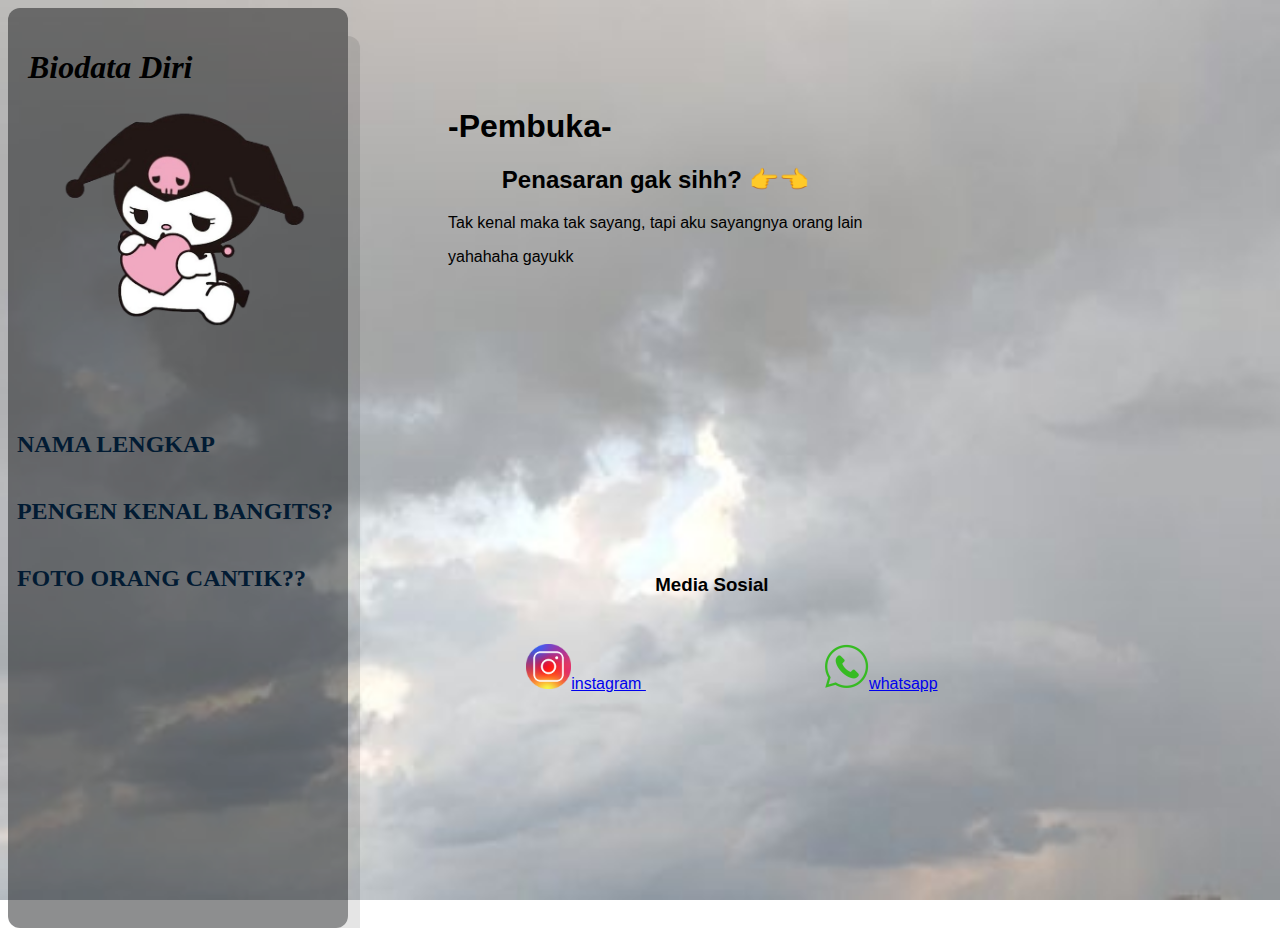
<file: index.html>
<!DOCTYPE html>
<html lang="en">
<head>
    <meta charset="UTF-8">
    <meta name="viewport" content="width=device-width, initial-scale=1.0">
    <title>Biodata Diri</title>
</head>
<body>
   
    <div class="kotak">
        <h1 class="Biodata">Biodata Diri</h1>
    <img src="kuromi_pfp-removebg-preview (3).png" alt="" width="250" class="image">
    <div class="pembuka">
        <ul>
            <li><a href="nama.html" class="Nama">Nama Lengkap</a></li>
            <li><a href="kenalan.html" class="Nama">Pengen kenal bangits?</a></li>
            <li><a href="foto.html" class="Nama">Foto Orang Cantik??</a></li>
        </ul> 
    </div>
    </div>
   
    <div class="bio-container">
        <div class="sapaan">
            <h1>-Pembuka-</h1>
            <center><h2>Penasaran gak sihh? 👉👈</h2></center>
             <p>Tak kenal maka tak sayang, tapi aku sayangnya orang lain </p>
             <p>yahahaha gayukk</p>
        </div>
        <div class="sosmed"><h3>Media Sosial</h3></div>
        <a href="https://instagram.com/nisrina._.a?igsh=MTVvcmQyZTR2YWY3Nw==">
        <img src="instagram-icon-logo-free-png.webp" alt="" width="45" class="ig">instagram
        </a>
        <a href="https://wa.me/082131621733">
        <img src="pngtree-whatsapp-mobile-software-icon-png-image_6315991.png" alt="" width="45" class="ig">whatsapp
        </a>
    </div> 

    <link rel="stylesheet" href="style.css">
</body>
</html>
</file>
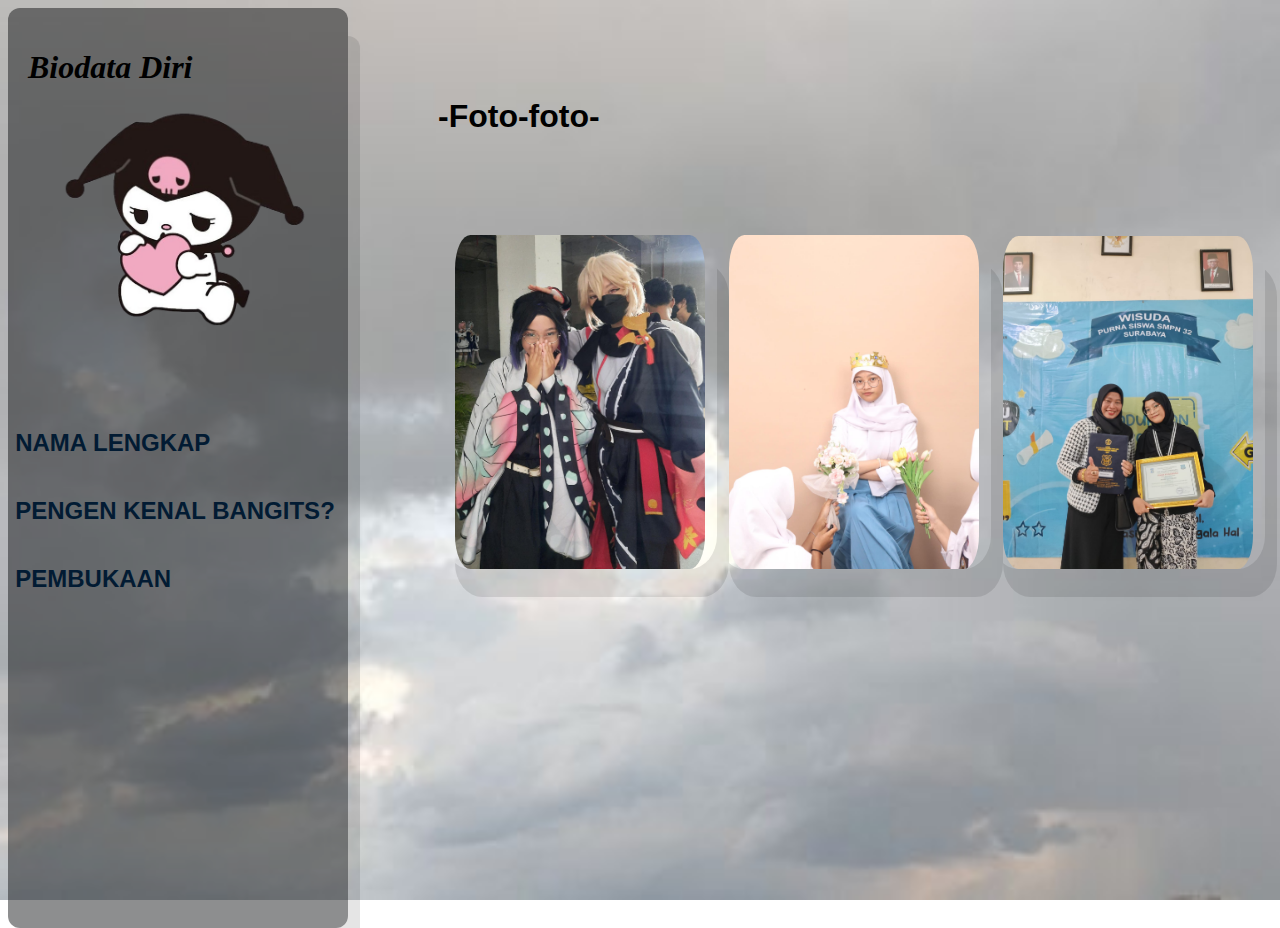
<file: foto.html>
<!DOCTYPE html>
<html lang="en">
<head>
    <meta charset="UTF-8">
    <meta name="viewport" content="width=device-width, initial-scale=1.0">
    <title>Biodata Diri</title>
</head>
<body>
   
    <div class="kotak">
        <h1 class="Biodata">Biodata Diri</h1>
    <img src="kuromi_pfp-removebg-preview (3).png" alt="" width="250" class="image">
    <div class="pembuka">
        <ul>
            <li><a href="nama.html" class="Nama">Nama Lengkap</a></li>
            <li><a href="kenalan.html" class="Nama">Pengen kenal bangits?</a></li>
            <li><a href="index.html" class="Nama">Pembukaan</a></li>
        </ul> 
    </div>
    </div>
   
<div class="foto">
    <h1 class="judul"> -Foto-foto-</h1>
    <div class="container">
        <img src="samapacar.jpg" alt="" width="250" class="pacar">
        <img src="fotoboot.jpg" alt="" width="250" class="boot">
        <img src="samamama.jpg" alt="" width="250" class="mama">
    </div>
</div>

    <link rel="stylesheet" href="foto.css">
</body>
</html>
</file>
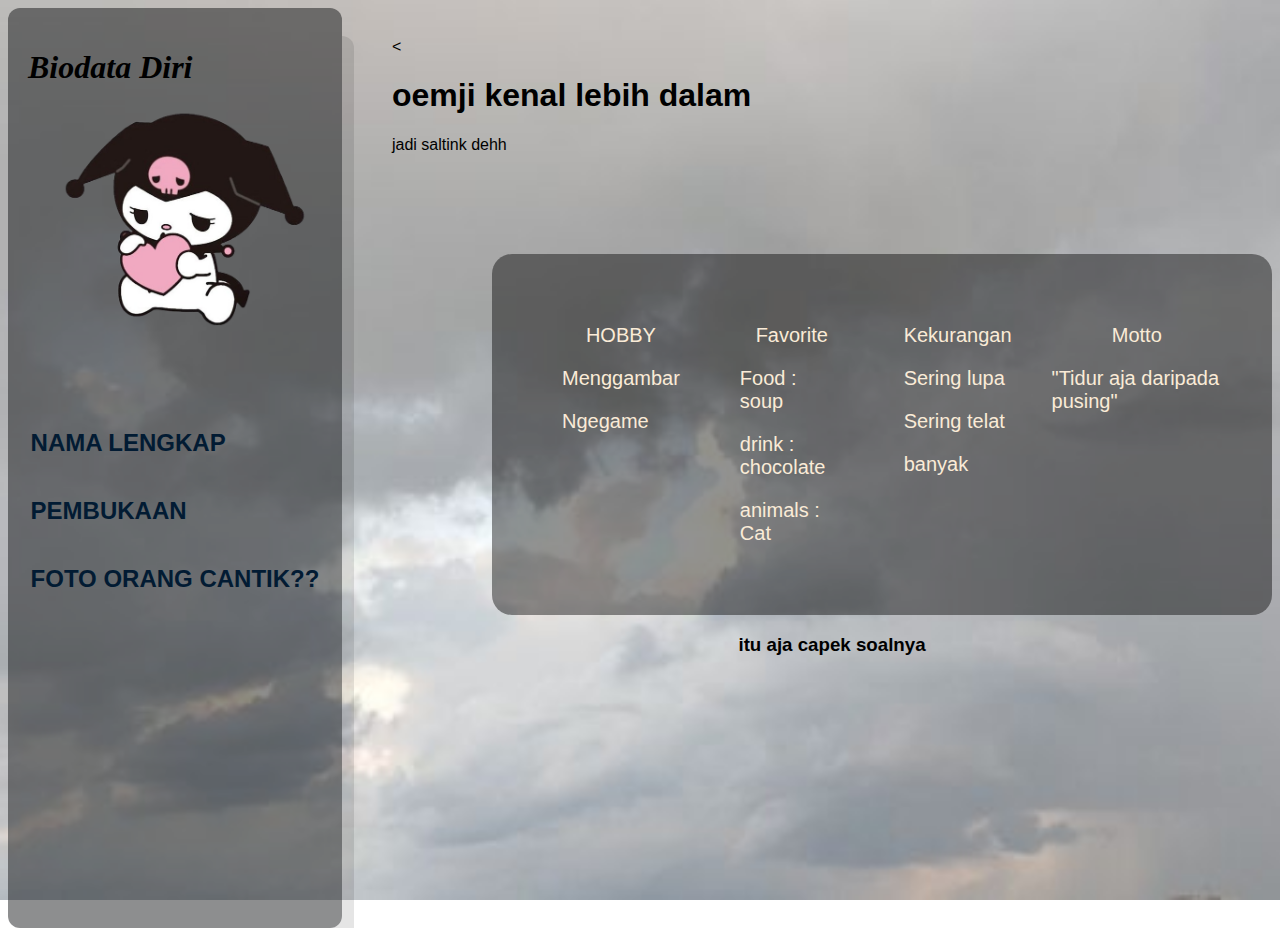
<file: kenalan.html>
<!DOCTYPE html>
<html lang="en">
<head>
    <meta charset="UTF-8">
    <meta name="viewport" content="width=device-width, initial-scale=1.0">
    <title>Biodata Diri</title>
</head>
<body>
   
    <div class="kotak">
        <h1 class="Biodata">Biodata Diri</h1>
    <img src="kuromi_pfp-removebg-preview (3).png" alt="" width="250" class="image">
    <div class="pembuka">
        <ul>
            <li><a href="nama.html" class="Nama">Nama Lengkap</a></li>
            <li><a href="index.html" class="Nama">pembukaan</a></li>
            <li><a href="foto.html" class="Nama">Foto Orang Cantik??</a></li>
        </ul> 
    </div>
    </div>
   
    <div class="bio-container"> <
        <h1>oemji kenal lebih dalam</h1> 
        jadi saltink dehh <br>
        <div class="bio">
            <div class="hobi">
            <center><p> HOBBY</p></center>
            <p> Menggambar </p>
            <p> Ngegame </p> </div>
            <div class="favorite">
            <center><p> Favorite </p></center>
            <p> Food : soup</p>
            <p> drink : chocolate</p>
            <p> animals : Cat</p></div>
            <div class="kekurangan">
            <center><p> Kekurangan </p></center>
            <p> Sering lupa </p>
            <p> Sering telat </p>
            <p> banyak</p>
            </div>
            <div class="motto"> 
            <center><p> Motto </p></center>
            <p> "Tidur aja daripada pusing" </p>
            </div>
    </div>
            <footer><center><h3>itu aja capek soalnya</h3></center></footer> 
    <link rel="stylesheet" href="kenalan.css">
</body>
</html>
</file>
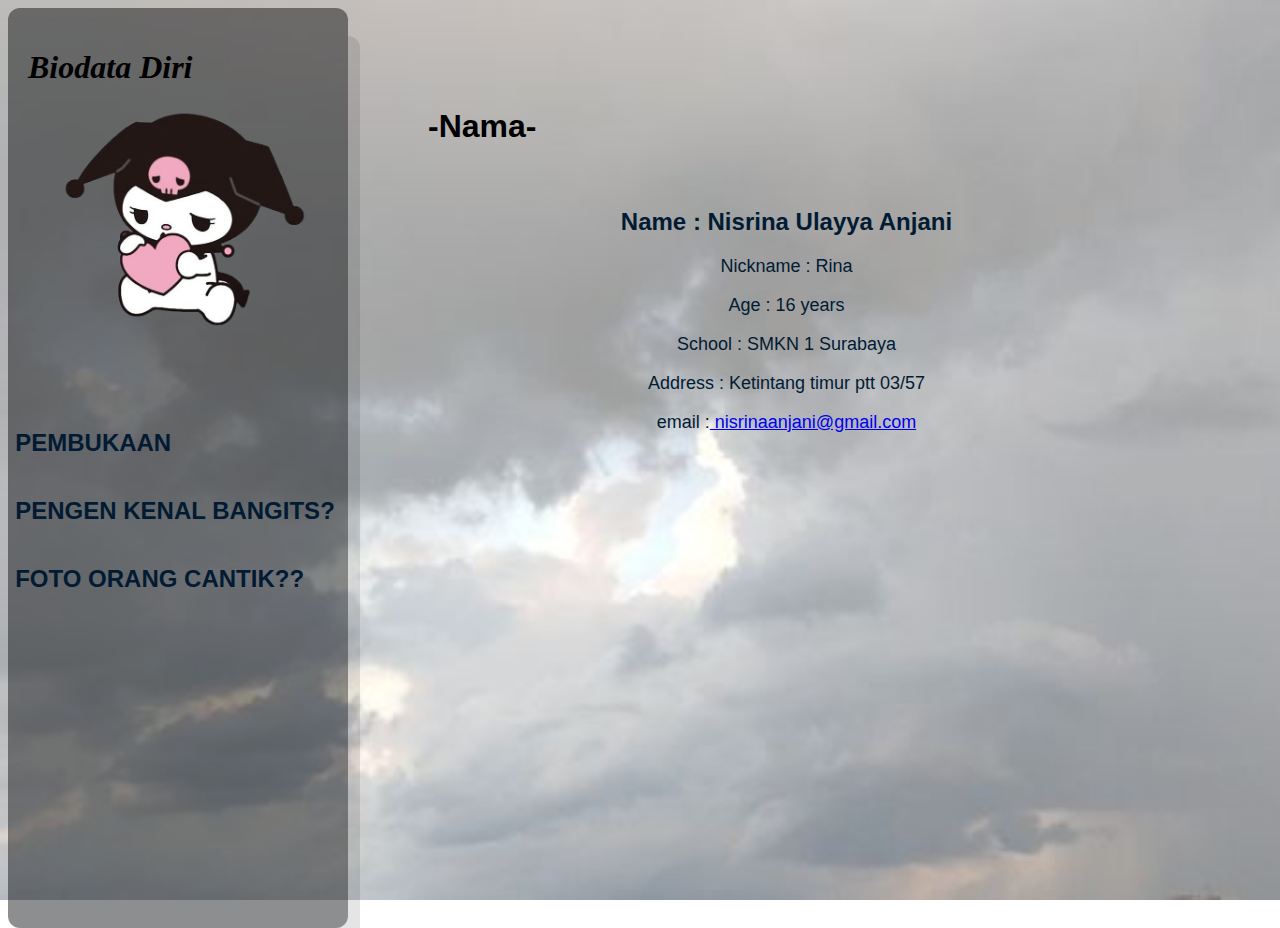
<file: nama.html>
<!DOCTYPE html>
<html lang="en">
<head>
    <meta charset="UTF-8">
    <meta name="viewport" content="width=device-width, initial-scale=1.0">
    <title>Biodata Diri</title>
</head>
<body>
   
    <div class="kotak">
        <h1 class="Biodata">Biodata Diri</h1>
    <img src="kuromi_pfp-removebg-preview (3).png" alt="" width="250" class="image">
    <div class="pembuka">
        <ul>
            <li><a href="index.html" class="Nama">Pembukaan</a></li>
            <li><a href="kenalan.html" class="Nama">Pengen kenal bangits?</a></li>
            <li><a href="foto.html" class="Nama">Foto Orang Cantik??</a></li>
        </ul> 
    </div>
    </div>
   
    <h1 class="judul">-Nama-</h1>
   <center><div class="container">
        <h2 class="name">Name : Nisrina Ulayya Anjani</h2>
        <p>Nickname : Rina</p>
        <p>Age : 16 years</p>
        <p>School : SMKN 1 Surabaya</p>
        <p>Address : Ketintang timur ptt 03/57</p>
        <p>email :<a href="nisrinaanjani879@gmail.com"> nisrinaanjani@gmail.com</a></p>
    </center> 
    <link rel="stylesheet" href="nama.css">
</body>
</html>
</file>
<file: style.css>
body {
    display: flex;
    font-family: sans-serif;
    background-image: url('Grey\ sky.jpg');
    background-size: cover;
    background-attachment: fixed;
    background-position: center;
    background-repeat: no-repeat;
    height: 100vh;
}

ul {
    position: absolute;
    top: 55%;
    left: 155px;
    transform: translate(-50%, -50%);
}

ul li {
    list-style: none;
}

ul li a {
    position: relative;
    display: block;
    text-transform: uppercase;
    margin: 20px 0;
    padding: 10px 20px;
    text-decoration: none;
    color: blanchedalmond;
    font-size: 18px;
    font-weight: 600;
    transition: 0.5s;
    z-index: 1;
}

ul li a:before {
    content: "";
    position: absolute;
    top: 0;
    left: 0;
    width: 100%;
    height: 100%;
    border-top: 2px solid rgb(59, 55, 175);
    border-bottom: 2px solid rgb(59, 55, 175);
    transform: scaleY(2);
    opacity: 0;
    transition: 0.3s;
}

ul li a:after {
    content: "";
    position: absolute;
    top: 2px;
    left: 0;
    width: 100%;
    height: 100%;
    background-color: rgba(222, 189, 255, 0.73);
    transform: scale(0);
    opacity: 0;
    transition: 0.3s;
    z-index: -1;
}

ul li a:hover {
    color: rgb(53, 56, 140);
}

ul li a:hover:before {
    transform: scaleY(1);
    opacity: 1;
}

ul li a:hover:after {
    transform: scaleY(1);
    opacity: 1;
}

.image {
    display: block;
    margin-right: auto;
    border-radius: 10%;
    float: left;
    padding-left: 12px;
    padding-right: 12px;
}

.Nama {
    font-size: 24px;
    font-weight: bold;
    color: #021b33;
}

.Biodata {
    font-style: italic;
    font-family: Cambria, Cochin, Georgia, Times, 'Times New Roman', serif;
}

.kotak {
    background-color: rgba(6, 9, 11, 0.46);
    width: 300PX;
    height: 100%;
    padding: 20px 20px 0px 20px;  
    border-radius: 12px;
    box-shadow:  12px 28px rgba(0, 0, 0, 0.1);
    font-family: Cambria, Cochin, Georgia, Times, 'Times New Roman', serif;
}

.image {
    margin: 0 auto;
    display: block;
    margin-bottom: 50px;
    margin-left: 20px;
}

.sapaan {
    margin: 100px 100px 100px 100px;

}

.sosmed {
    margin-left: 50%;
    margin-top: 50%;
}

.ig {
    margin-top: 30px;
    margin-left: 29%;
}
</file>
<file: foto.css>
body {
    display: flex;
    font-family: sans-serif;
    background-image: url('Grey\ sky.jpg');
    background-size: cover;
    background-attachment: fixed;
    background-position: center;
    background-repeat: no-repeat;
    height: 100vh;
}

ul {
    position: absolute;
    top: 55%;
    left: 155px;
    transform: translate(-50%, -50%);
}

ul li {
    list-style: none;
}

ul li a {
    position: relative;
    display: block;
    text-transform: uppercase;
    margin: 20px 0;
    padding: 10px 20px;
    text-decoration: none;
    color: blanchedalmond;
    font-family: sans-serif;
    font-size: 18px;
    font-weight: 600;
    transition: 0.5s;
    z-index: 1;
}

ul li a:before {
    content: "";
    position: absolute;
    top: 0;
    left: 0;
    width: 100%;
    height: 100%;
    border-top: 2px solid rgb(59, 55, 175);
    border-bottom: 2px solid rgb(59, 55, 175);
    transform: scaleY(2);
    opacity: 0;
    transition: 0.3s;
}

ul li a:after {
    content: "";
    position: absolute;
    top: 2px;
    left: 0;
    width: 100%;
    height: 100%;
    background-color: rgba(222, 189, 255, 0.73);
    transform: scale(0);
    opacity: 0;
    transition: 0.3s;
    z-index: -1;
}

ul li a:hover {
    color: rgb(53, 56, 140);
}

ul li a:hover:before {
    transform: scaleY(1);
    opacity: 1;
}

ul li a:hover:after {
    transform: scaleY(1);
    opacity: 1;
}

img {
    display: block;
    margin-right: auto;
    border-radius: 10%;
    float: left;
    padding-left: 12px;
    padding-right: 12px;
}

.Nama {
    font-size: 24px;
    font-weight: bold;
    color: #021b33;
}

.Biodata {
    font-style: italic;
    font-family: Cambria, Cochin, Georgia, Times, 'Times New Roman', serif;
}

.kotak {
    background-color: rgba(6, 9, 11, 0.46);
    width: 300PX;
    height: 100%;
    padding: 20px 20px 0px 20px;  
    border-radius: 12px;
    box-shadow:  12px 28px rgba(0, 0, 0, 0.1);
}

.image {
    margin: 0 auto;
    display: block;
    margin-bottom: 50px;
    margin-left: 20px;
}

.judul {
    margin-left: 70px;
    margin-top: 80px;
}

.foto {
    margin-left: 20px;
    margin-top: 10px;
}

.container {
    display: flex;
    justify-content: center;
    align-items: center;
    margin-left: 75px;
    margin-top: 100px;
    cursor: pointer;
}

.mama {
    box-shadow:  12px 28px rgba(0, 0, 0, 0.1);
}

.mama:hover {
    transform: scale(1.1);
    transition: transform 0.3s ease-in-out;
}

.boot {
    box-shadow:  12px 28px rgba(0, 0, 0, 0.1);
}

.boot:hover {
    transform: scale(1.1);
    transition: transform 0.3s ease-in-out;
}

.pacar {
    box-shadow:  12px 28px rgba(0, 0, 0, 0.1);
}

.pacar:hover {
    transform: scale(1.1);
    transition: transform 0.3s ease-in-out;
}
</file>
<file: kenalan.css>
body {
    display: flex;
    font-family: sans-serif;
    background-image: url('Grey\ sky.jpg');
    background-size: cover;
    background-attachment: fixed;
    background-position: center;
    background-repeat: no-repeat;
    height: 100vh;
}

ul {
    position: absolute;
    top: 55%;
    left: 155px;
    transform: translate(-50%, -50%);
}

ul li {
    list-style: none;
}

ul li a {
    position: relative;
    display: block;
    text-transform: uppercase;
    margin: 20px 0;
    padding: 10px 20px;
    text-decoration: none;
    color: blanchedalmond;
    font-family: sans-serif;
    font-size: 18px;
    font-weight: 600;
    transition: 0.5s;
    z-index: 1;
}

ul li a:before {
    content: "";
    position: absolute;
    top: 0;
    left: 0;
    width: 100%;
    height: 100%;
    border-top: 2px solid rgb(59, 55, 175);
    border-bottom: 2px solid rgb(59, 55, 175);
    transform: scaleY(2);
    opacity: 0;
    transition: 0.3s;
}

ul li a:after {
    content: "";
    position: absolute;
    top: 2px;
    left: 0;
    width: 100%;
    height: 100%;
    background-color: rgba(222, 189, 255, 0.73);
    transform: scale(0);
    opacity: 0;
    transition: 0.3s;
    z-index: -1;
}

ul li a:hover {
    color: rgb(53, 56, 140);
}

ul li a:hover:before {
    transform: scaleY(1);
    opacity: 1;
}

ul li a:hover:after {
    transform: scaleY(1);
    opacity: 1;
}

img {
    display: block;
    margin-right: auto;
    border-radius: 10%;
    float: left;
    padding-left: 12px;
    padding-right: 12px;
}

.Nama {
    font-size: 24px;
    font-weight: bold;
    color: #021b33;
}

.Biodata {
    font-style: italic;
    font-family: Cambria, Cochin, Georgia, Times, 'Times New Roman', serif;
}

.kotak {
    background-color: rgba(6, 9, 11, 0.46);
    width: 300PX;
    height: 100%;
    padding: 20px 20px 0px 20px;  
    border-radius: 12px;
    box-shadow:  12px 28px rgba(0, 0, 0, 0.1);
}

.image {
    margin: 0 auto;
    display: block;
    margin-bottom: 50px;
    margin-left: 20px;
}

.bio-container {
    margin-top: 30px;
    margin-left: 50px;
}

.bio {
    background-color: rgba(0, 0, 0, 0.427);
    border-radius: 20px;
    padding: 50px 50px 50px 50px;
    margin-left: 100px;
    display: flex;
    margin-top: 100px;
    font-size: 20px;
    color: antiquewhite;
}
.hobi {
    margin-right: 40px;
    margin-left: 20px;
    
}
.favorite {
    margin-right: 40px;
    margin-left: 20px;
}

.kekurangan {
    margin-right: 40px;
    margin-left: 20px;
}
</file>
<file: nama.css>
body {
    display: flex;
    font-family: sans-serif;
    background-image: url('Grey\ sky.jpg');
    background-size: cover;
    background-attachment: fixed;
    background-position: center;
    background-repeat: no-repeat;
    height: 100vh;
}

ul {
    position: absolute;
    top: 55%;
    left: 155px;
    transform: translate(-50%, -50%);
}

ul li {
    list-style: none;
}

ul li a {
    position: relative;
    display: block;
    text-transform: uppercase;
    margin: 20px 0;
    padding: 10px 20px;
    text-decoration: none;
    color: blanchedalmond;
    font-family: sans-serif;
    font-size: 18px;
    font-weight: 600;
    transition: 0.5s;
    z-index: 1;
}

ul li a:before {
    content: "";
    position: absolute;
    top: 0;
    left: 0;
    width: 100%;
    height: 100%;
    border-top: 2px solid rgb(59, 55, 175);
    border-bottom: 2px solid rgb(59, 55, 175);
    transform: scaleY(2);
    opacity: 0;
    transition: 0.3s;
}

ul li a:after {
    content: "";
    position: absolute;
    top: 2px;
    left: 0;
    width: 100%;
    height: 100%;
    background-color: rgba(222, 189, 255, 0.73);
    transform: scale(0);
    opacity: 0;
    transition: 0.3s;
    z-index: -1;
}

ul li a:hover {
    color: rgb(53, 56, 140);
}

ul li a:hover:before {
    transform: scaleY(1);
    opacity: 1;
}

ul li a:hover:after {
    transform: scaleY(1);
    opacity: 1;
}

img {
    display: block;
    margin-right: auto;
    border-radius: 10%;
    float: left;
    padding-left: 12px;
    padding-right: 12px;
}

.Nama {
    font-size: 24px;
    font-weight: bold;
    color: #021b33;
}

.Biodata {
    font-style: italic;
    font-family: Cambria, Cochin, Georgia, Times, 'Times New Roman', serif;
}

.kotak {
    background-color: rgba(6, 9, 11, 0.46);
    width: 300PX;
    height: 100%;
    padding: 20px 20px 0px 20px;  
    border-radius: 12px;
    box-shadow:  12px 28px rgba(0, 0, 0, 0.1);
}

.image {
    margin: 0 auto;
    display: block;
    margin-bottom: 50px;
    margin-left: 20px;
}
.judul {
    margin-left: 80px;
    margin-top: 100px;
    size: 30px;
}

.container {
    width: 500px;
    height: 500px;
    margin-top: 40%;
    margin-left: 0px;
    font-size: 18px;
    color: #021b33;
}
.name {
    text-align: center;
    font-size: 24px;
    font-weight: bold;
    color: #021b33;
}
</file>
